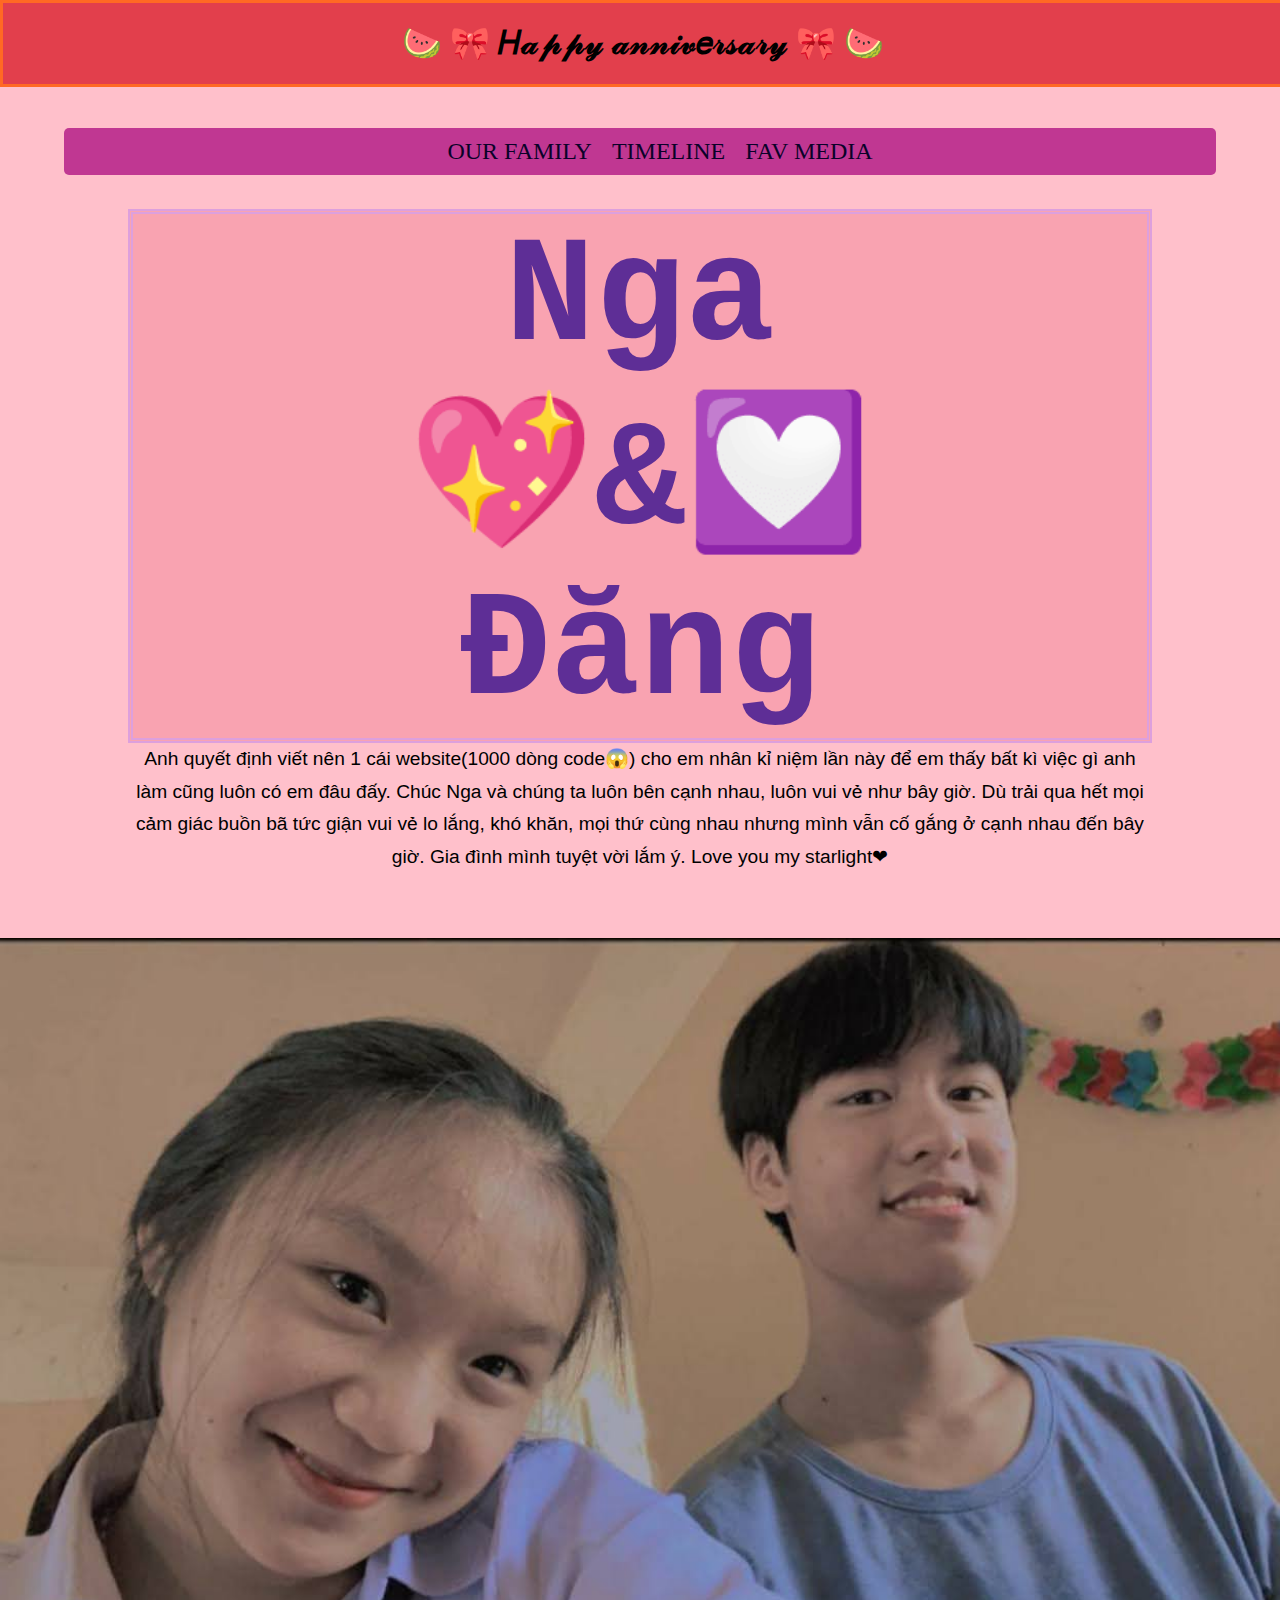
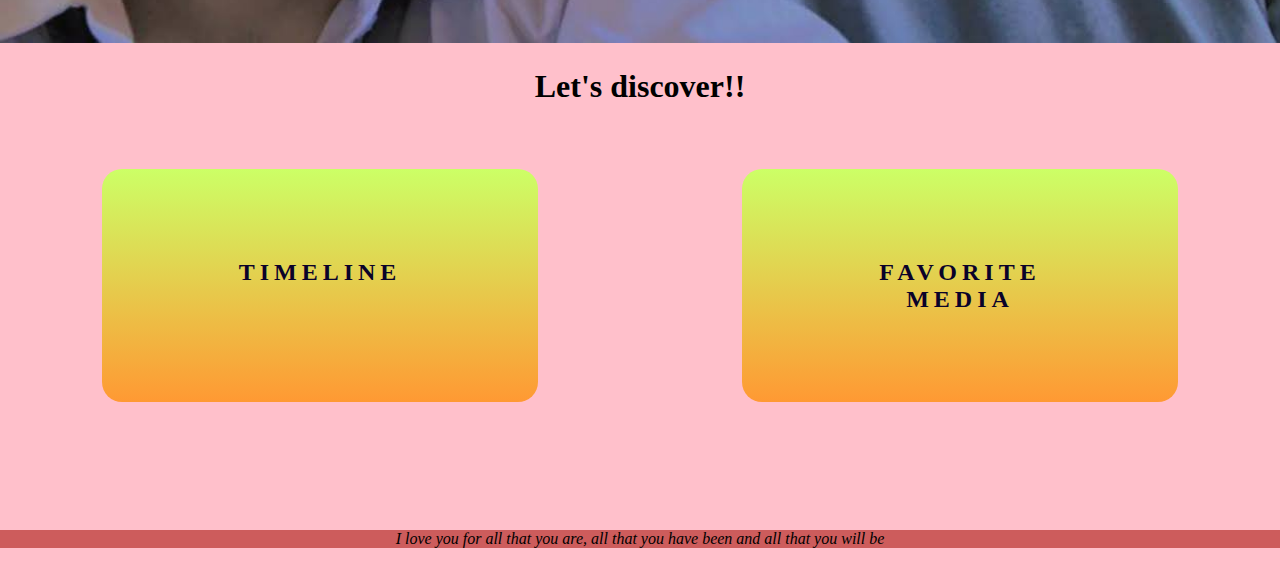
<file: index.html>
<!DOCTYPE html>
<html lang="en">
<head>
    <meta charset="UTF-8">
    <meta http-equiv="X-UA-Compatible" content="IE=edge">
    <meta name="viewport" content="width=device-width, initial-scale=1.0">
    <title>🦋Chúc mừng 1 năm🐋</title>
    <link rel="icon" href="/img/icon.png.jpg">
    <link rel="stylesheet" href="css/style.css">
</head>
<body>
    <header>
        <div id="logo"><h1>🍉  🎀  𝐻𝒶𝓅𝓅𝓎 𝒶𝓃𝓃𝒾𝓋𝑒𝓇𝓈𝒶𝓇𝓎  🎀  🍉</h1></div>
        <div id="navbar">
            <nav>
                <ul>
                    <li><a href="family.html" target="_blank">Our family</a></li>
                    <li><a href="timeline.html" target="_blank">Timeline</a></li>
                    <li><a href="media.html" target="_blank">Fav Media</a></li>
                </ul>
            </nav>
        </div>

    <br>
    
    
    <section id="greeting"> 
        <div id="big-name">
            <div>Nga</div>
            <div><span>💖</span>&<span>💟</span></div>
            <div>Đăng</div>
        </div>
        <div id="longtext">Anh quyết định viết nên 1 cái website(1000 dòng code😱) cho em nhân kỉ niệm lần này để em thấy bất kì việc gì anh làm cũng luôn có em đâu đấy. Chúc Nga và chúng ta luôn bên cạnh nhau, luôn vui vẻ như bây giờ. Dù trải qua hết mọi cảm giác buồn bã tức giận vui vẻ lo lắng, khó khăn, mọi thứ cùng nhau nhưng mình vẫn cố gắng ở cạnh nhau đến bây giờ. Gia đình mình tuyệt vời lắm ý. Love you my starlight❤<p></section>

    <div id="smiling"><img src="img/IMG_20210511_111908.jpg" alt="Our happy photos together"></div>

    <h1 style="text-align:center">Let's discover!!</h1>
    <section id="box-container">
        <div class="link-box"><a href="timeline.html" target="_blank">Timeline</a></div>
        <div class="link-box"><a href="media.html" target="_blank">Favorite media</a></div>
    </section>
    </header>

    <footer>
        <p><i>I love you for all that you are, all that you have been and all that you will be</i></p>
    </footer>
</body>
</html>
</file>
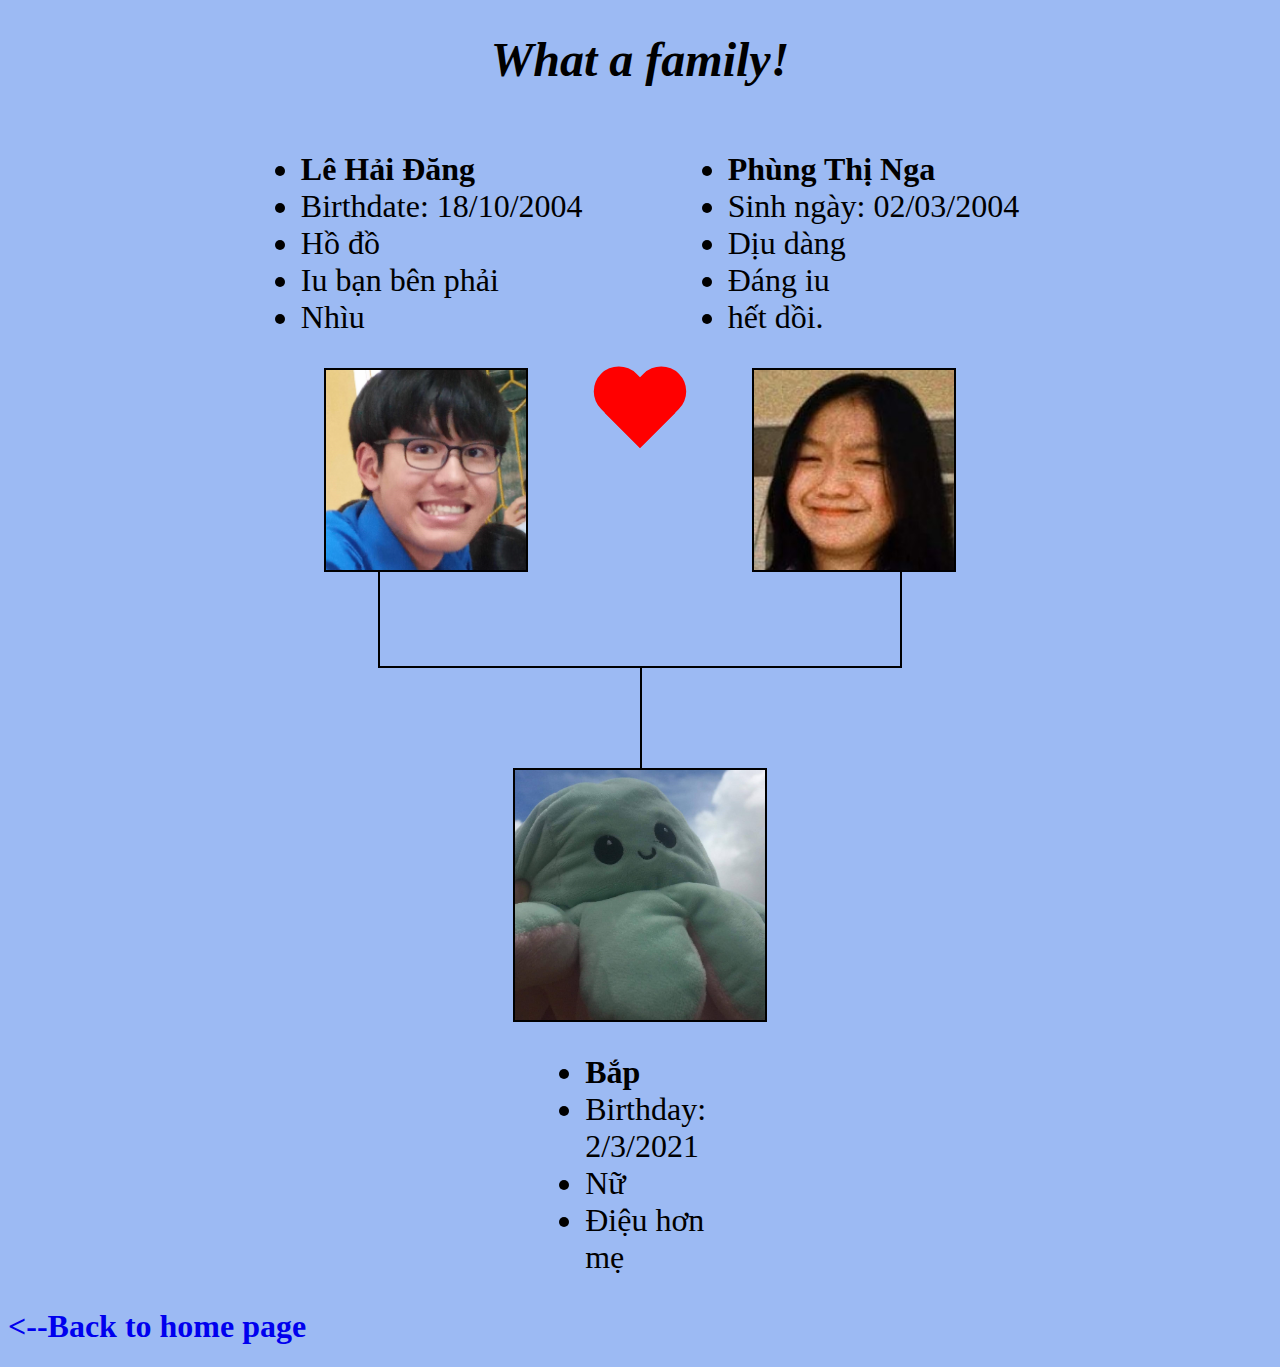
<file: family.html>
<!DOCTYPE html>
<html lang="en">

<head>
    <meta charset="UTF-8">
    <meta http-equiv="X-UA-Compatible" content="IE=edge">
    <meta name="viewport" content="width=device-width, initial-scale=1.0">
    <title>HAPPY FAMILY🏠🏡</title>
    <link rel="stylesheet" href="css/family.css">
</head>

<body>
    <header>
        <h1 style="text-align:center;font-size:300%;"><i>What a family!</i></h1>
    </header>

    <div id="dangandnga">
        <div>
            <ul>
                <li><strong>Lê Hải Đăng</strong></li>
                <li>Birthdate: 18/10/2004</li>
                <li>Hồ đồ</li>
                <li>Iu bạn bên phải</li>
                <li>Nhìu</li>
            </ul>
        </div>
        <div>
            <ul>
                <li><strong>Phùng Thị Nga</strong></li>
                <li>Sinh ngày: 02/03/2004</li>
                <li>Dịu dàng</li>
                <li>Đáng iu</li>
                <li>hết dồi.</li>
            </ul>
        </div>
    </div>
    <div id="container">
        <div id="first-row">
            <div id="Dang"><img src="img/Dangavt.jpg" alt="Dang's face"></div>
            <div id="heart"></div>
            <div id="Nga"><img src="img/Ngaavt.jpeg" alt="Nga's face"></div>
        </div>
        <div id='rest'>
            <div id="first-line"></div>
            <div id="second-line">
                <div id="block-one"></div>
            </div>
            <div id="last-line"><img src="img/received_502478617852937.jpeg" alt="Bap's face"></div>
        </div>
    </div>


    <div id="baplist">
        <ul>
            <li><strong>Bắp</strong></li>
            <li>Birthday: 2/3/2021</li>
            <li>Nữ</li>
            <li>Điệu hơn mẹ</li>
        </ul>
    </div>

    <footer>
        <a href="index.html" style="text-decoration:none;">
            <h1><--Back to home page</h1>
        </a>
    </footer>

</body>

</html>
</file>
<file: css/style.css>
body{
    background-color: pink;
    padding:0px;
    margin:0px;
}

#logo{
    text-align: center;
    background-color:rgb(226, 63, 76);
    position: absolute;
    top:0;
    width:100%;
    border:rgb(255, 105, 36) 3px solid;

}

#navbar{
    
    background-color: rgb(192, 55, 146);
    width:90%;
    margin:auto;
    margin-top: 10%;
    border-radius:5px;
    position: sticky;
    top:0;
}

header ul{
    display:flex;
    justify-content:center;
}

header li{
    margin: 10px;
    list-style-type: none;
    text-transform: uppercase;
    font-size:150%;
}

header a{
    text-decoration:none;
    color:rgb(10, 2, 41);
}
header a:hover{
    color:rgb(161, 196, 248);
}

#big-name{
    text-align: center;
    font-family:'Courier New', Courier, monospace;
    font-weight: bold;
    font-size:150px;
    color:rgb(94, 46, 150);
    border:plum 5px double;
    margin:0 10% 0 10%;
    /* background-image: url("../img/20-11.jpeg");
    background-position: center;
    background-size: 60%;
    background-repeat: no-repeat; */
    background-color:rgba(248, 159, 174, 0.87);
}
#longtext{
    text-align: center;
    margin:10%;
    margin-top:0;
    margin-bottom:5%;
    font-family: sans-serif;
    font-size:larger;
    line-height: 1.7;
}

#smiling img{
    width:100%;
    margin:auto;
}

#box-container{
    display: flex;
    justify-content: space-around;
    margin-bottom: 10%;
    margin-top: 5%;
}

.link-box{
    width:20%;
    padding:7%;
    text-align: center;
    background: linear-gradient(to bottom, #ccff66 0%, #ff9933 100%);
    border-radius: 20px;
    text-transform: uppercase;
    font-weight: bold;
    letter-spacing:5px;
    font-size: x-large;
}

.link-box:hover{
    width:22%;
}
.link-box a:hover{
    color:blueviolet;
}

footer{
    text-align: center;
    background-color:indianred;
}
</file>
<file: css/family.css>
body{
    background-color:rgb(156, 186, 243);
}

#container{
    width: 50%;
    margin:auto;
    
}

#first-row{
    display: flex;
    justify-content: space-between;

}
#Dang{
    border: black 2px solid;
    width:200px;
    height:200px;
}
#Nga{
    border: black 2px solid;
    width:200px;
    height:200px;
}

#rest{
    display: flex;
    flex-direction: column;
    width:83%;
    height: 450px;
    margin:auto;
}
#first-line{
    border-bottom: black 2px solid;
    border-left: black 2px solid;
    border-right: black 2px solid;
    height:100px;
}
#seconde-line{
    display: flex;
    flex-direction: row;
}
#block-one{
    width:50%;
    height:100px;
    border-right:black 2px solid;
}
#last-line{
    height:250px;
    width:250px;
    margin:auto;
    border:black 2px solid;
}
img{
    width:200px;
}

#last-line img{
    width:250px;
}

ul{
    font-size:200%;
}

#baplist{
    width:15%;
    margin:auto;
    
}

#dangandnga{
    display:flex;
    width:60%;
    margin:auto;
    justify-content:space-between;
}



#heart {
    position: relative;
    width: 100px;
    height: 90px;
    animation: heartbeat 1s infinite;
    margin:0 auto;
}
#heart:before,
#heart:after {
    position: absolute;
    content: "";
    left: 50px;
    top: 0;
    width: 50px;
    height: 80px;
    background: red;
    -moz-border-radius: 50px 50px 0 0;
    border-radius: 50px 50px 0 0;
    -webkit-transform: rotate(-45deg);
       -moz-transform: rotate(-45deg);
        -ms-transform: rotate(-45deg);
         -o-transform: rotate(-45deg);
            transform: rotate(-45deg);
    -webkit-transform-origin: 0 100%;
       -moz-transform-origin: 0 100%;
        -ms-transform-origin: 0 100%;
         -o-transform-origin: 0 100%;
            transform-origin: 0 100%;
}
#heart:after {
    left: 0;
    -webkit-transform: rotate(45deg);
       -moz-transform: rotate(45deg);
        -ms-transform: rotate(45deg);
         -o-transform: rotate(45deg);
            transform: rotate(45deg);
    -webkit-transform-origin: 100% 100%;
       -moz-transform-origin: 100% 100%;
        -ms-transform-origin: 100% 100%;
         -o-transform-origin: 100% 100%;
            transform-origin :100% 100%;
}



@keyframes heartbeat
{
  0%
  {
    transform: scale( .75 );
  }
  20%
  {
    transform: scale( 1 );
  }
  40%
  {
    transform: scale( .75 );
  }
  60%
  {
    transform: scale( 1 );
  }
  80%
  {
    transform: scale( .75 );
  }
  100%
  {
    transform: scale( .75 );
  }
}
</file>
